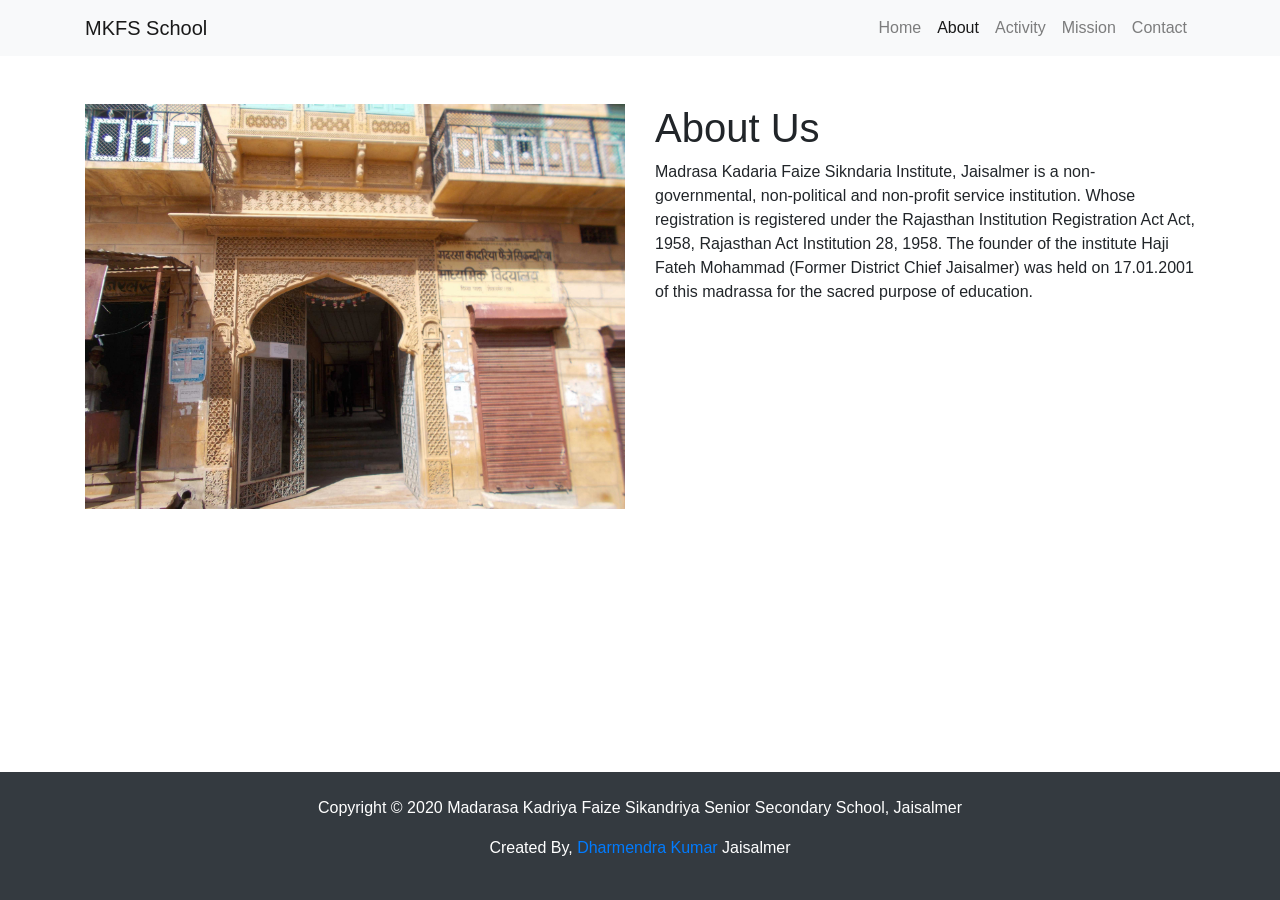
<file: about.html>
<!DOCTYPE html>
<html lang="en">
<head>
  <meta charset="UTF-8">
  <meta name="viewport" content="width=device-width, initial-scale=1.0">
  <link rel="shortcut icon" href="favicon.ico" type="image/x-icon">
  <link rel="stylesheet" href="https://stackpath.bootstrapcdn.com/bootstrap/4.5.2/css/bootstrap.min.css" integrity="sha384-JcKb8q3iqJ61gNV9KGb8thSsNjpSL0n8PARn9HuZOnIxN0hoP+VmmDGMN5t9UJ0Z" crossorigin="anonymous">
  <link rel="stylesheet" href="css/style.css">
  <title>MKFS School, Jaisalmer | About Us</title>
</head>
<body>
    <!-- Top Navbar -->
    <nav class="navbar navbar-expand-lg navbar-light bg-light">
      <div class="container">
        <a class="navbar-brand" href="#">MKFS School</a>
        <button class="navbar-toggler" type="button" data-toggle="collapse" data-target="#navbarSupportedContent" aria-controls="navbarSupportedContent" aria-expanded="false" aria-label="Toggle navigation">
          <span class="navbar-toggler-icon"></span>
        </button>
      
        <div class="collapse navbar-collapse" id="navbarSupportedContent">
          <ul class="navbar-nav ml-auto">
            <li class="nav-item">
              <a class="nav-link" href="index.html">Home</a>
            </li>
            <li class="nav-item active">
              <a class="nav-link" href="about.html">About <span class="sr-only">(current)</span></a>
            </li>
            <li class="nav-item">
              <a class="nav-link" href="activity.html">Activity</a>
            </li>
            <li class="nav-item">
              <a class="nav-link" href="mission.html">Mission</a>
            </li>
            <li class="nav-item">
              <a class="nav-link" href="contact.html">Contact</a>
            </li>
          </ul>
        </div>
      </div>
    </nav>

    <main>
      <section id="about" class="pt-5 pb-5">
        <div class="container">
          <div class="row">
            <div class="col-md-6">
              <img src="img/km-jaisal-01.JPG" class="img-fluid" alt="Front Side Image">
            </div>
            <div class="col-md-6">
              <h1>About Us</h1>
              <p>Madrasa Kadaria Faize Sikndaria Institute, Jaisalmer is a non-governmental, non-political and non-profit service institution. Whose registration is registered under the Rajasthan Institution Registration Act Act, 1958, Rajasthan Act Institution 28, 1958. The founder of the institute Haji Fateh Mohammad (Former District Chief Jaisalmer) was held on 17.01.2001 of this madrassa for the sacred purpose of education.</p>
            </div>
          </div>
        </div>
      </section>
    </main>

    <!-- footer area -->
    <footer id="footer-area">
      <div class="bg-dark text-white mt-2">
        <br>
        <div class="container text-center">
          <p>Copyright &copy; 2020 Madarasa Kadriya Faize Sikandriya Senior Secondary School, Jaisalmer</p>
          <p>Created By, 
            <a href="http://github.com/jesana" target="_blank" rel="noopener noreferrer"> 
              Dharmendra Kumar
            </a> Jaisalmer
          </p>
        </div>
        <br>
      </div>
    </footer>

  <!-- js-scripts -->
  <script src="https://code.jquery.com/jquery-3.5.1.slim.min.js" integrity="sha384-DfXdz2htPH0lsSSs5nCTpuj/zy4C+OGpamoFVy38MVBnE+IbbVYUew+OrCXaRkfj" crossorigin="anonymous"></script>
  <script src="https://cdn.jsdelivr.net/npm/popper.js@1.16.1/dist/umd/popper.min.js" integrity="sha384-9/reFTGAW83EW2RDu2S0VKaIzap3H66lZH81PoYlFhbGU+6BZp6G7niu735Sk7lN" crossorigin="anonymous"></script>
  <script src="https://stackpath.bootstrapcdn.com/bootstrap/4.5.2/js/bootstrap.min.js" integrity="sha384-B4gt1jrGC7Jh4AgTPSdUtOBvfO8shuf57BaghqFfPlYxofvL8/KUEfYiJOMMV+rV" crossorigin="anonymous"></script>
</body>
</html>
</file>
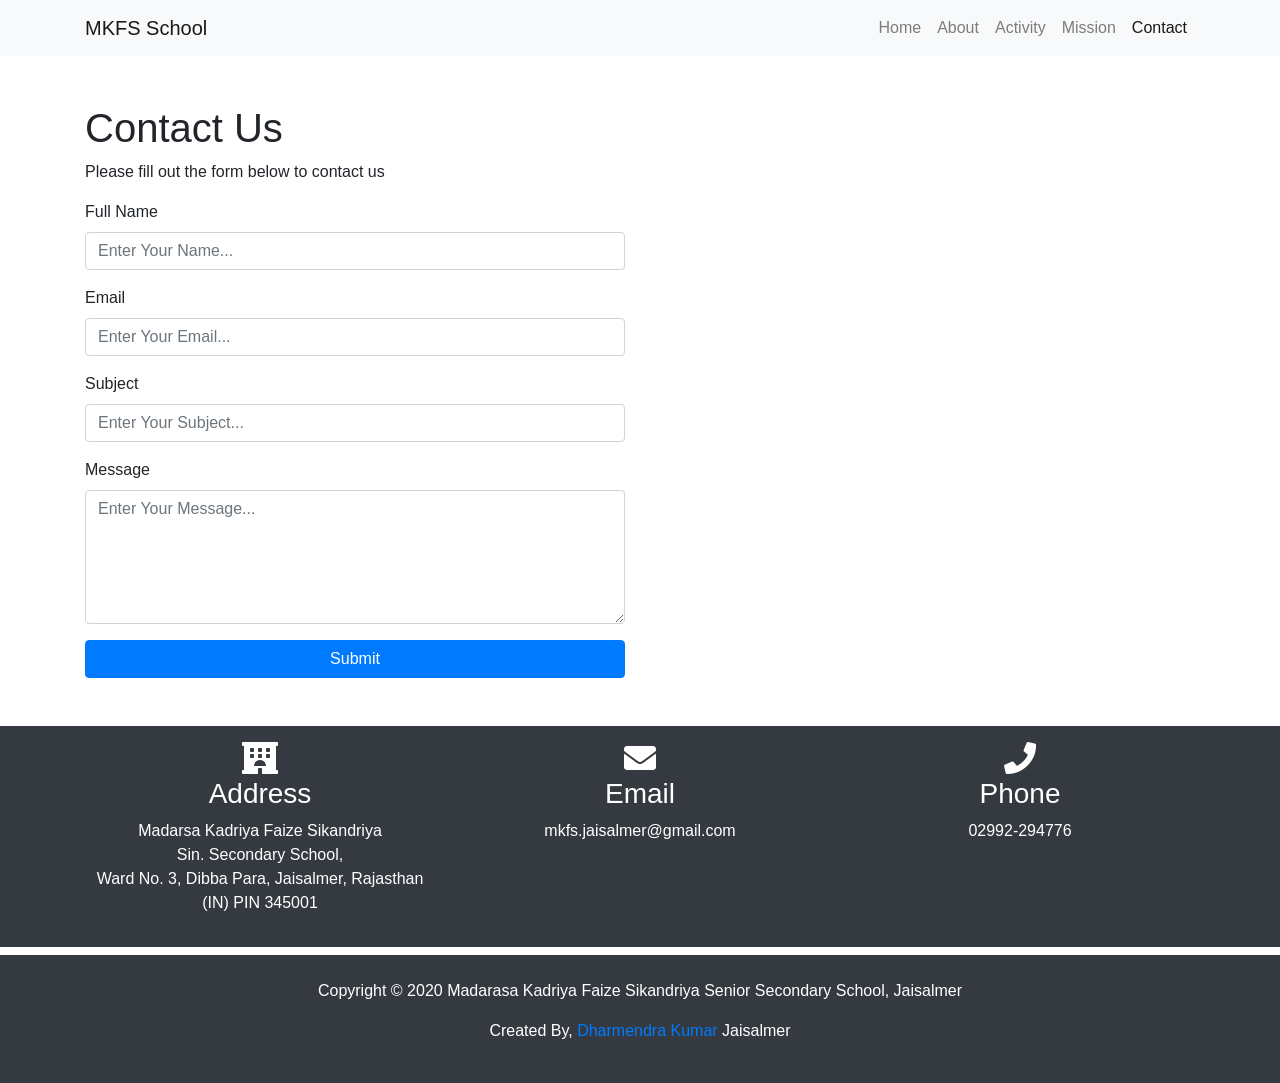
<file: contact.html>
<!DOCTYPE html>
<html lang="en">
<head>
  <meta charset="UTF-8">
  <meta name="viewport" content="width=device-width, initial-scale=1.0">
  <link rel="shortcut icon" href="favicon.ico" type="image/x-icon">
  <link rel="stylesheet" href="https://stackpath.bootstrapcdn.com/bootstrap/4.5.2/css/bootstrap.min.css" integrity="sha384-JcKb8q3iqJ61gNV9KGb8thSsNjpSL0n8PARn9HuZOnIxN0hoP+VmmDGMN5t9UJ0Z" crossorigin="anonymous">
  <link rel="stylesheet" href="https://use.fontawesome.com/releases/v5.6.1/css/all.css" integrity="sha384-gfdkjb5BdAXd+lj+gudLWI+BXq4IuLW5IT+brZEZsLFm++aCMlF1V92rMkPaX4PP" crossorigin="anonymous">
  <link rel="stylesheet" href="css/style.css">
  <title>MKFS School, Jaisalmer | Our Mission</title>
</head>
<body>
  <!-- Top Navbar -->
  <nav class="navbar navbar-expand-lg navbar-light bg-light">
    <div class="container">
      <a class="navbar-brand" href="#">MKFS School</a>
      <button class="navbar-toggler" type="button" data-toggle="collapse" data-target="#navbarSupportedContent" aria-controls="navbarSupportedContent" aria-expanded="false" aria-label="Toggle navigation">
        <span class="navbar-toggler-icon"></span>
      </button>
    
      <div class="collapse navbar-collapse" id="navbarSupportedContent">
        <ul class="navbar-nav ml-auto">
          <li class="nav-item">
            <a class="nav-link" href="index.html">Home</a>
          </li>
          <li class="nav-item">
            <a class="nav-link" href="about.html">About</a>
          </li>
          <li class="nav-item">
            <a class="nav-link" href="activity.html">Activity</a>
          </li>
          <li class="nav-item">
            <a class="nav-link" href="mission.html">Mission</a>
          </li>
          <li class="nav-item active">
            <a class="nav-link" href="contact.html">Contact<span class="sr-only">(current)</span></a>
          </li>
        </ul>
      </div>
    </div>
  </nav>

  <main>
    <!-- contact form & contact map -->
    <section id="contact" class="pt-5 pb-5">
      <div class="container">
        <div class="row">
          <div class="col-md-6">
            <h1>Contact Us</h1>
            <p>Please fill out the form below to contact us</p>
            <form method="POST">
              <div class="form-group">
                <label for="name">Full Name</label>
                <input type="text" id="name" class="form-control" name="name" placeholder="Enter Your Name...">
              </div>
              <div class="form-group">
                <label for="email">Email</label>
                <input type="email" id="email" class="form-control" name="email" placeholder="Enter Your Email...">
              </div>
              <div class="form-group">
                <label for="subject">Subject</label>
                <input type="text" id="subject" class="form-control" name="subject" placeholder="Enter Your Subject...">
              </div>
              <div class="form-group">
                <label for="message">Message</label>
                <textarea name="message" id="message" class="form-control" rows="5" placeholder="Enter Your Message..."></textarea>
              </div>
              <button type="submit" class="btn btn-block btn-primary">Submit</button>
            </form>
          </div>
          <div class="col-md-6 g-map">
            <iframe src="https://www.google.com/maps/embed?pb=!1m18!1m12!1m3!1d380.4458569898148!2d70.91330123590662!3d26.910578459167546!2m3!1f0!2f0!3f0!3m2!1i1024!2i768!4f13.1!3m3!1m2!1s0x0%3A0xf24c5cd77d508d8f!2sDev-Jesana!5e1!3m2!1sen!2sin!4v1600679538786!5m2!1sen!2sin" width="100%" height="100%" frameborder="0" style="border:0;" allowfullscreen="" aria-hidden="false" tabindex="0"></iframe>
          </div>
        </div>
      </div>
    </section>

    <!-- contact info -->
    <section id="contact-info" class=" text-center bg-dark text-white pt-3 pb-3">
      <div class="container">
        <div class="row">
          <div class="col-md-4">
            <i class="fas fa-hotel fa-2x"></i>
            <h3>Address</h3>
            <address>
              Madarsa Kadriya Faize Sikandriya <br> Sin. Secondary School, <br> Ward No. 3, Dibba Para, Jaisalmer, Rajasthan (IN) PIN 345001 
            </address>
          </div>
          <div class="col-md-4">
            <i class="fas fa-envelope fa-2x"></i>
            <h3>Email</h3>
            <p>mkfs.jaisalmer@gmail.com</p>
          </div>
          <div class="col-md-4">
            <i class="fas fa-phone fa-2x"></i>
            <h3>Phone</h3>
            <p>02992-294776</p>
          </div>
        </div>
      </div>
    </section>
  </main>

  <!-- footer area -->
  <footer id="footer-area">
    <div class="bg-dark text-white mt-2">
      <br>
      <div class="container text-center">
        <p>Copyright &copy; 2020 Madarasa Kadriya Faize Sikandriya Senior Secondary School, Jaisalmer</p>
        <p>Created By, 
          <a href="http://github.com/jesana" target="_blank" rel="noopener noreferrer"> 
            Dharmendra Kumar
          </a> Jaisalmer
        </p>
      </div>
      <br>
    </div>
  </footer>

  <!-- js-scripts -->
  <script src="https://code.jquery.com/jquery-3.5.1.slim.min.js" integrity="sha384-DfXdz2htPH0lsSSs5nCTpuj/zy4C+OGpamoFVy38MVBnE+IbbVYUew+OrCXaRkfj" crossorigin="anonymous"></script>
  <script src="https://cdn.jsdelivr.net/npm/popper.js@1.16.1/dist/umd/popper.min.js" integrity="sha384-9/reFTGAW83EW2RDu2S0VKaIzap3H66lZH81PoYlFhbGU+6BZp6G7niu735Sk7lN" crossorigin="anonymous"></script>
  <script src="https://stackpath.bootstrapcdn.com/bootstrap/4.5.2/js/bootstrap.min.js" integrity="sha384-B4gt1jrGC7Jh4AgTPSdUtOBvfO8shuf57BaghqFfPlYxofvL8/KUEfYiJOMMV+rV" crossorigin="anonymous"></script>
</body>
</html>
</file>
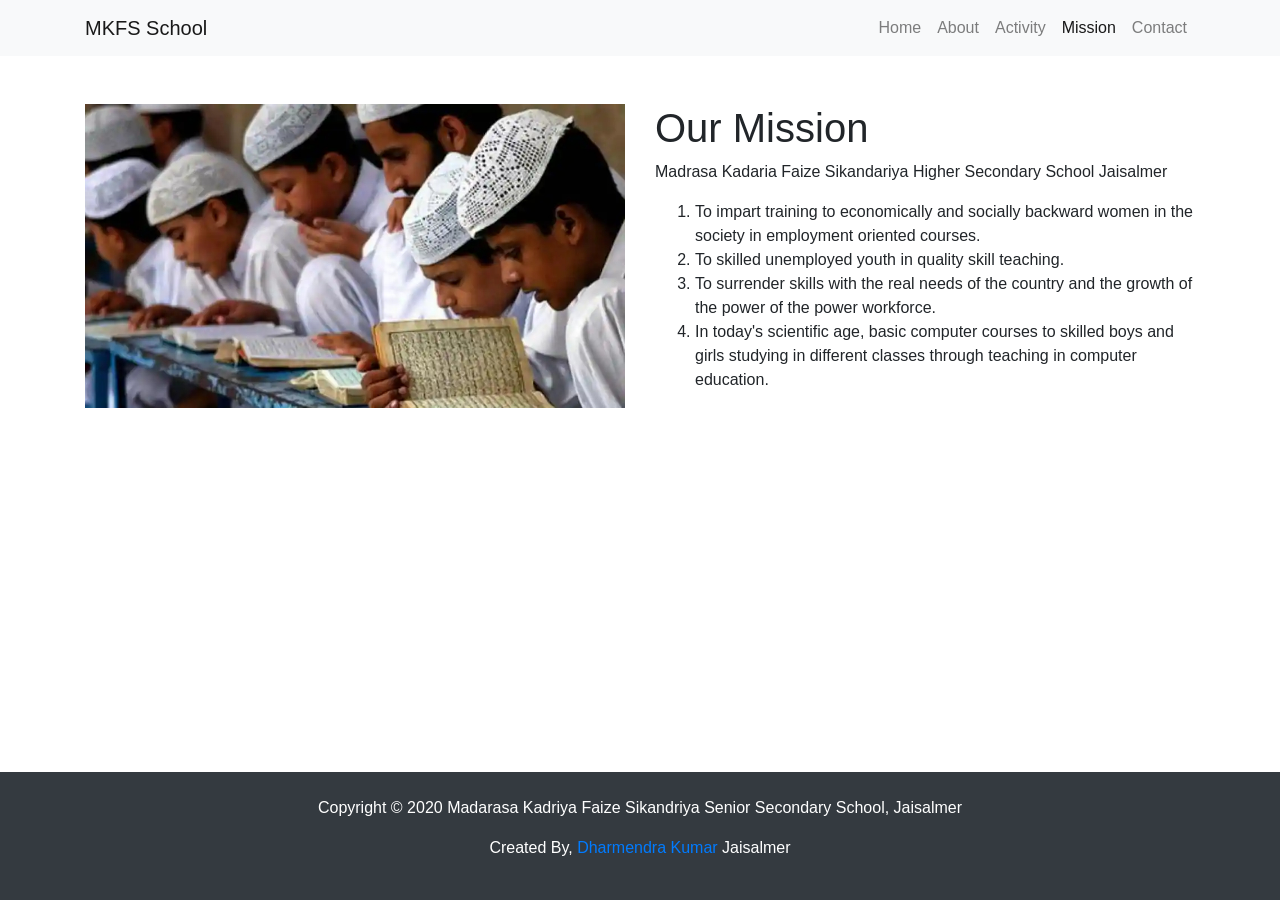
<file: mission.html>
<!DOCTYPE html>
<html lang="en">
<head>
  <meta charset="UTF-8">
  <meta name="viewport" content="width=device-width, initial-scale=1.0">
  <link rel="shortcut icon" href="favicon.ico" type="image/x-icon">
  <link rel="stylesheet" href="https://stackpath.bootstrapcdn.com/bootstrap/4.5.2/css/bootstrap.min.css" integrity="sha384-JcKb8q3iqJ61gNV9KGb8thSsNjpSL0n8PARn9HuZOnIxN0hoP+VmmDGMN5t9UJ0Z" crossorigin="anonymous">
  <link rel="stylesheet" href="css/style.css">
  <title>MKFS School, Jaisalmer | Our Mission</title>
</head>
<body>
    <!-- Top Navbar -->
    <nav class="navbar navbar-expand-lg navbar-light bg-light">
      <div class="container">
        <a class="navbar-brand" href="#">MKFS School</a>
        <button class="navbar-toggler" type="button" data-toggle="collapse" data-target="#navbarSupportedContent" aria-controls="navbarSupportedContent" aria-expanded="false" aria-label="Toggle navigation">
          <span class="navbar-toggler-icon"></span>
        </button>
      
        <div class="collapse navbar-collapse" id="navbarSupportedContent">
          <ul class="navbar-nav ml-auto">
            <li class="nav-item">
              <a class="nav-link" href="index.html">Home</a>
            </li>
            <li class="nav-item">
              <a class="nav-link" href="about.html">About</a>
            </li>
            <li class="nav-item">
              <a class="nav-link" href="activity.html">Activity</a>
            </li>
            <li class="nav-item active">
              <a class="nav-link" href="mission.html">Mission <span class="sr-only">(current)</span></a>
            </li>
            <li class="nav-item">
              <a class="nav-link" href="contact.html">Contact</a>
            </li>
          </ul>
        </div>
      </div>
    </nav>

    <!-- Main-area -->
    <main>
      <section id="about" class="pt-5 pb-5">
        <div class="container">
          <div class="row">
            <div class="col-md-6">
              <img src="img/student-study-at-madarasa.jpg" class="img-fluid" alt="Front Side Image">
            </div>
            <div class="col-md-6">
              <h1>Our Mission</h1>
              <p>Madrasa Kadaria Faize Sikandariya Higher Secondary School Jaisalmer</p>
              <ol>
                <li>
                  To impart training to economically and socially backward women in the society in employment oriented courses.
                </li>
                <li>
                  To skilled unemployed youth in quality skill teaching.
                </li>
                <li>
                  To surrender skills with the real needs of the country and the growth of the power of the power workforce.
                </li>
                <li>
                  In today's scientific age, basic computer courses to skilled boys and girls studying in different classes through teaching in computer education.
                </li>
              </ol>
            </div>
          </div>
        </div>
      </section>
    </main>

    <!-- footer area -->
    <footer id="footer-area">
      <div class="bg-dark text-white mt-2">
        <br>
        <div class="container text-center">
          <p>Copyright &copy; 2020 Madarasa Kadriya Faize Sikandriya Senior Secondary School, Jaisalmer</p>
          <p>Created By, 
            <a href="http://github.com/jesana" target="_blank" rel="noopener noreferrer"> 
              Dharmendra Kumar
            </a> Jaisalmer
          </p>
        </div>
        <br>
      </div>
    </footer>

  <!-- js-scripts -->
  <script src="https://code.jquery.com/jquery-3.5.1.slim.min.js" integrity="sha384-DfXdz2htPH0lsSSs5nCTpuj/zy4C+OGpamoFVy38MVBnE+IbbVYUew+OrCXaRkfj" crossorigin="anonymous"></script>
  <script src="https://cdn.jsdelivr.net/npm/popper.js@1.16.1/dist/umd/popper.min.js" integrity="sha384-9/reFTGAW83EW2RDu2S0VKaIzap3H66lZH81PoYlFhbGU+6BZp6G7niu735Sk7lN" crossorigin="anonymous"></script>
  <script src="https://stackpath.bootstrapcdn.com/bootstrap/4.5.2/js/bootstrap.min.js" integrity="sha384-B4gt1jrGC7Jh4AgTPSdUtOBvfO8shuf57BaghqFfPlYxofvL8/KUEfYiJOMMV+rV" crossorigin="anonymous"></script>
</body>
</html>
</file>
<file: css/style.css>
html {
  height: 100%;
}

body {
  min-height: 100%;
  display: flex;
  flex-direction: column;
}

#carouselExampleIndicators img {
  height: 500px;
}

#footer-area {
  margin-top: auto;
}

/* Media Query */
@media (max-width: 756px) {
  .g-map {
    margin-top: 1rem;
  }
}
</file>
